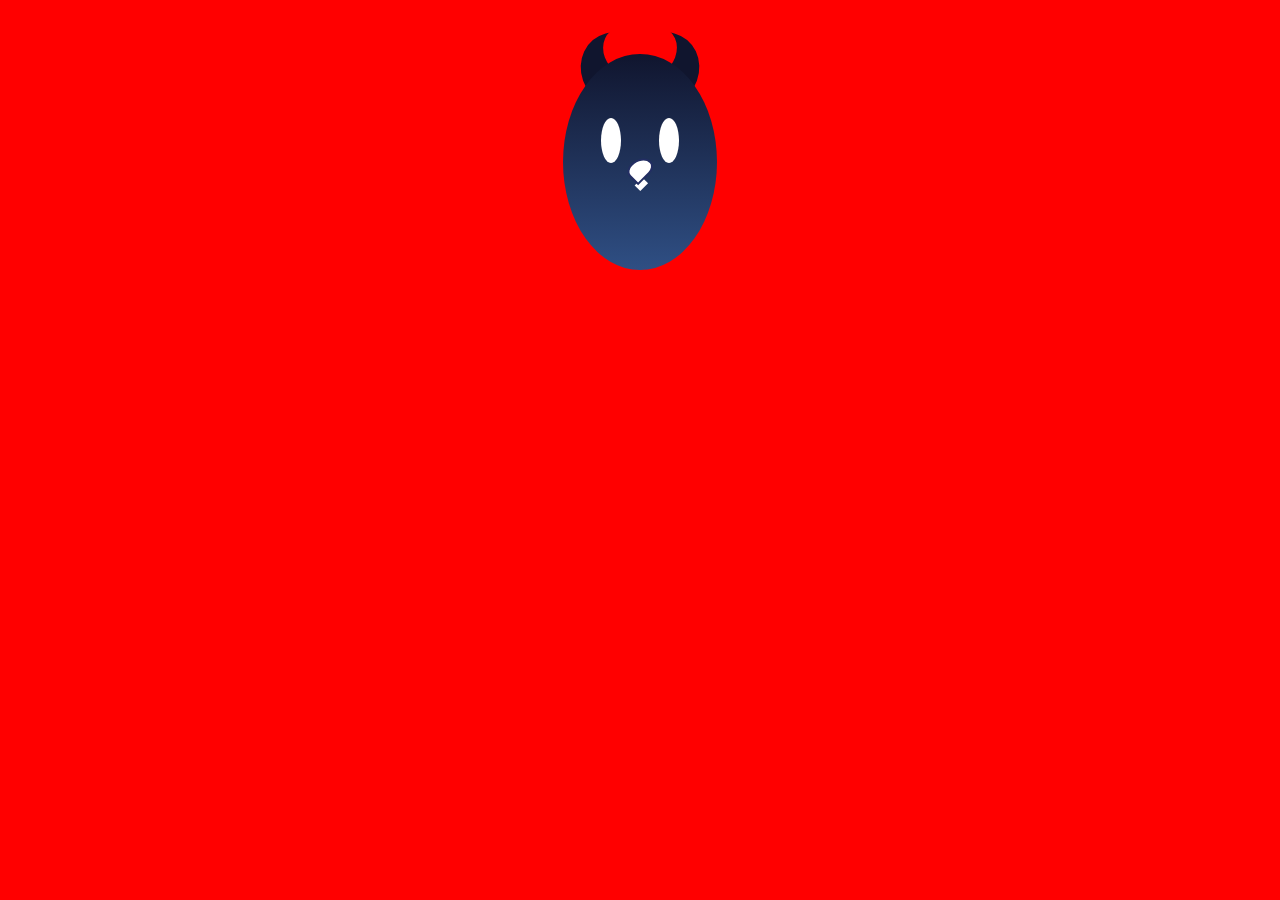
<file: index.html>
<!DOCTYPE html>
<html>
  <head>
    <link rel="stylesheet" href="jailbird.css" />
  </head>
  <div class="jailbird-container">
    <div class="jailbird">
      <div class="jailbird-horns">
        <div class="jailbird-left-horn"></div>
        <div class="jailbird-right-horn"></div>
      </div>
      <div class="jailbird-body">
        <div class="jailbird-eyes">
          <div class="jailbird-left-eye"></div>
          <div class="jailbird-right-eye"></div>
        </div>
        <div class="jailbird-beak">
          <div class="jailbird-beak-bottom-half"></div>
          <div class="jailbird-beak-top-half"></div>
        </div>
      </div>
    </div>
  </div>
</html>
</file>
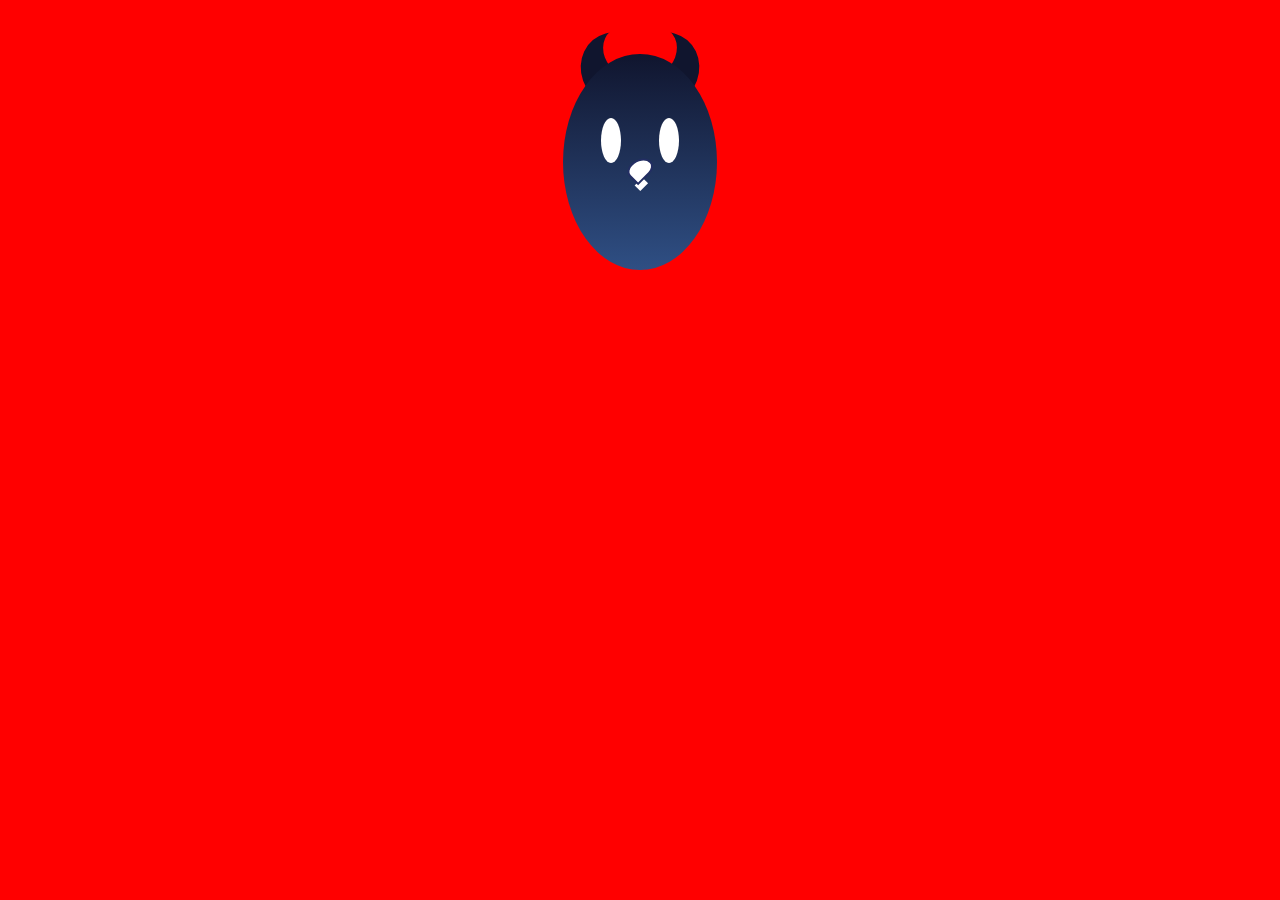
<file: Jailbird/jailbird.html>
<!DOCTYPE html>
<html>
  <head>
    <link rel="stylesheet" href="jailbird.css" />
  </head>
  <div class="jailbird-container">
    <div class="jailbird">
      <div class="jailbird-horns">
        <div class="jailbird-left-horn"></div>
        <div class="jailbird-right-horn"></div>
      </div>
      <div class="jailbird-body">
        <div class="jailbird-eyes">
          <div class="jailbird-left-eye"></div>
          <div class="jailbird-right-eye"></div>
        </div>
        <div class="jailbird-beak">
          <div class="jailbird-beak-bottom-half"></div>
          <div class="jailbird-beak-top-half"></div>
        </div>
      </div>
    </div>
  </div>
</html>
</file>
<file: jailbird.css>
body{
  background-color: red;
  margin: 0;
}


.jailbird-container {
  display: flex;
  justify-content: center;
}

.jailbird {
  display: flex;
  flex-direction: column;
  width: 12vw;
  height: 30vh;
}

.jailbird-horns {
  display: flex;
  justify-content: space-evenly;
  width: 100%;
  height: 25%;
  z-index: -1;
}

.jailbird-left-horn {
  width: 30%;
  box-shadow: -1.5vw 1vh 0 1.5vh #10152e;
  border-radius: 50%;
  transform: translateY(60%);
  rotate: -40deg;
}

.jailbird-right-horn {
  width: 30%;
  box-shadow: 1.5vw 1vh 0 1.5vh #10152e;
  border-radius: 50%;
  transform: translateY(60%);
  rotate: 40deg;
}

.jailbird-body {
  display: flex;
  flex-direction: column;
  align-items: center;
  justify-content: center;
  width: 100%;
  height: 100%;
  background: linear-gradient(#10152e, #2f4f84);
  border-radius: 100%;
}

.jailbird-eyes {
  display: flex;
  justify-content: space-evenly;
  width: 100%;
  height: 21%;
}

.jailbird-left-eye {
  width: 13%;
  background-color: white;
  border-radius: 100%;
}

.jailbird-right-eye {
  width: 13%;
  background-color: white;
  border-radius: 100%;
}

.jailbird-beak {
  display: flex;
  flex-direction: column-reverse;
  align-items: center;
  width: 21%;
  height: 20%;
  transform: translateY(-30%);
}

.jailbird-beak-top-half {
  width: 51%;
  height: 52%;
  background-color: white;
  rotate: 45deg;
  border-bottom-left-radius: 100%;
  border-top-right-radius: 100%;
  border-top-left-radius: 170%;
  border-style: solid;
  border-color: #232e63;
  border-width: 2px;
}

.jailbird-beak-bottom-half {
  width: 25%;
  height: 25%;
  background-color: white;
  transform: translate(-15%, -30%);
  rotate: 45deg;
}

/*
.jailbird-wings {
  display: flex;
  justify-content: space-between;
  width: 215px;
  height: 70px;
  transform: translateY(20%);
}

.jailbird-left-wing {
  display: flex;
  width: 100px;
  background-image: linear-gradient(#1e3258, #2b4476);
  border-radius: 100%;
  border-top-right-radius: 0%;
  border-style: solid;
  border-width: 3px;
  border-color: #162848;
  border-bottom: 12px solid white;
  transform: translate(-70%);
}

.jailbird-right-wing {
  display: flex;
  width: 100px;
  background-image: linear-gradient(#1e3258, #2b4476);
  border-radius: 100%;
  border-top-left-radius: 0%;
  border-style: solid;
  border-width: 3px;
  border-color: #162848;
  border-bottom: 12px solid white;
  transform: translate(90%);
}

*/
</file>
<file: Jailbird/jailbird.css>
body{
  background-color: red;
  margin: 0;
}


.jailbird-container {
  display: flex;
  justify-content: center;
}

.jailbird {
  display: flex;
  flex-direction: column;
  width: 12vw;
  height: 30vh;
}

.jailbird-horns {
  display: flex;
  justify-content: space-evenly;
  width: 100%;
  height: 25%;
  z-index: -1;
}

.jailbird-left-horn {
  width: 30%;
  box-shadow: -1.5vw 1vh 0 1.5vh #10152e;
  border-radius: 50%;
  transform: translateY(60%);
  rotate: -40deg;
}

.jailbird-right-horn {
  width: 30%;
  box-shadow: 1.5vw 1vh 0 1.5vh #10152e;
  border-radius: 50%;
  transform: translateY(60%);
  rotate: 40deg;
}

.jailbird-body {
  display: flex;
  flex-direction: column;
  align-items: center;
  justify-content: center;
  width: 100%;
  height: 100%;
  background: linear-gradient(#10152e, #2f4f84);
  border-radius: 100%;
}

.jailbird-eyes {
  display: flex;
  justify-content: space-evenly;
  width: 100%;
  height: 21%;
}

.jailbird-left-eye {
  width: 13%;
  background-color: white;
  border-radius: 100%;
}

.jailbird-right-eye {
  width: 13%;
  background-color: white;
  border-radius: 100%;
}

.jailbird-beak {
  display: flex;
  flex-direction: column-reverse;
  align-items: center;
  width: 21%;
  height: 20%;
  transform: translateY(-30%);
}

.jailbird-beak-top-half {
  width: 51%;
  height: 52%;
  background-color: white;
  rotate: 45deg;
  border-bottom-left-radius: 100%;
  border-top-right-radius: 100%;
  border-top-left-radius: 170%;
  border-style: solid;
  border-color: #232e63;
  border-width: 2px;
}

.jailbird-beak-bottom-half {
  width: 25%;
  height: 25%;
  background-color: white;
  transform: translate(-15%, -30%);
  rotate: 45deg;
}

/*
.jailbird-wings {
  display: flex;
  justify-content: space-between;
  width: 215px;
  height: 70px;
  transform: translateY(20%);
}

.jailbird-left-wing {
  display: flex;
  width: 100px;
  background-image: linear-gradient(#1e3258, #2b4476);
  border-radius: 100%;
  border-top-right-radius: 0%;
  border-style: solid;
  border-width: 3px;
  border-color: #162848;
  border-bottom: 12px solid white;
  transform: translate(-70%);
}

.jailbird-right-wing {
  display: flex;
  width: 100px;
  background-image: linear-gradient(#1e3258, #2b4476);
  border-radius: 100%;
  border-top-left-radius: 0%;
  border-style: solid;
  border-width: 3px;
  border-color: #162848;
  border-bottom: 12px solid white;
  transform: translate(90%);
}

*/
</file>
